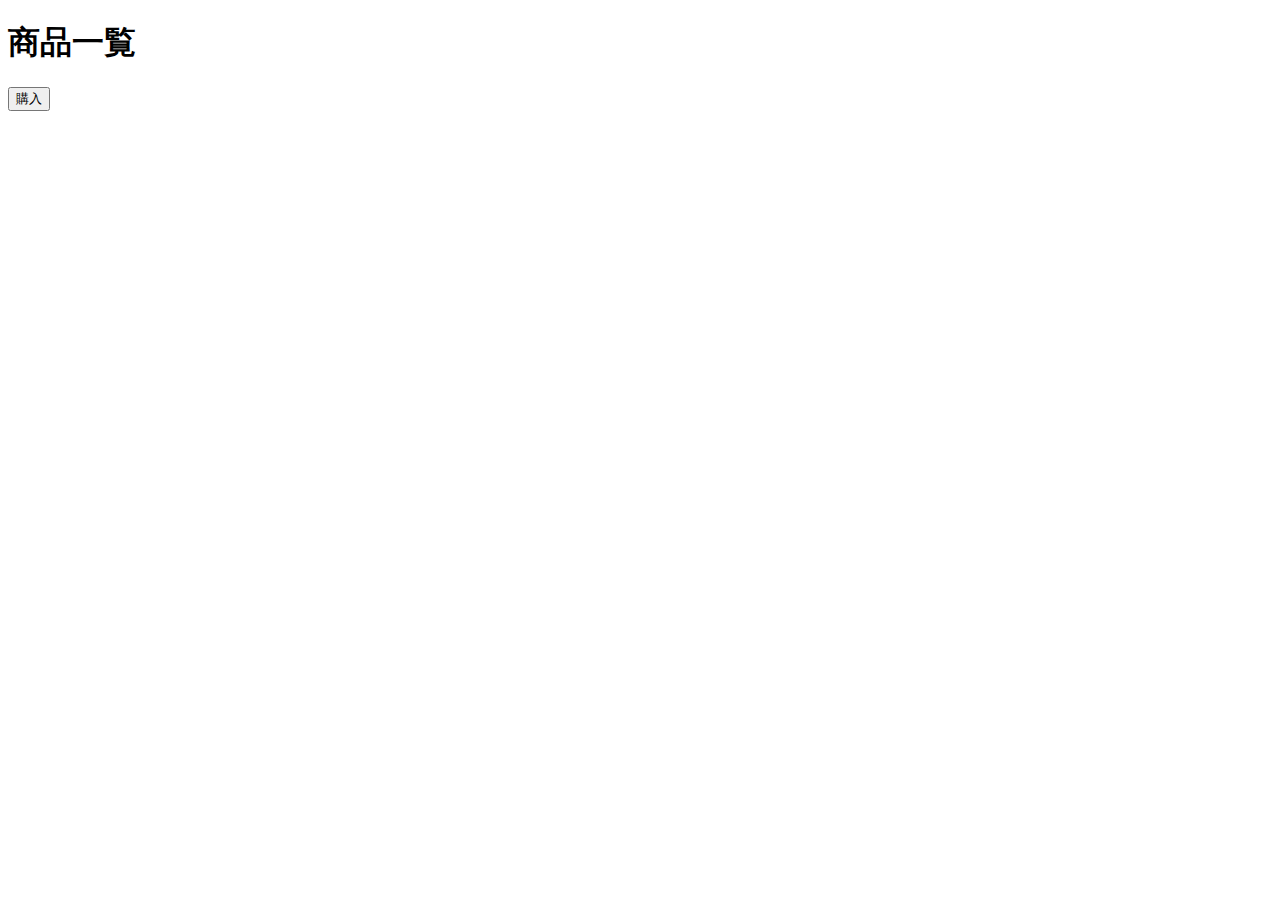
<file: index.html>
<!DOCTYPE html>
<html lang="ja">
<head>
  <meta charset="UTF-8">
  <meta name="viewport" content="width=device-width, initial-scale=1.0">
  <title>merchandise</title>
</head>
<body>
  <h1>商品一覧</h1>

  <!-- ボタン要素を追加 -->
  <button id="myButton">購入</button>

  <script>
    // ボタンがクリックされたときに呼ばれる関数
    function handleButtonClick() {
      alert('購入ありがとうございます!');
      // 別のページにリダイレクト
      window.location.href = 'completed_purchace.html';  // リダイレクト先のURLを指定してください
    }

    // ボタン要素を取得
    const myButton = document.getElementById('myButton');

    // ボタンにクリックイベントを追加して関数を呼ぶ
    myButton.addEventListener('click', handleButtonClick);
  </script>
</body>
</html>
</file>
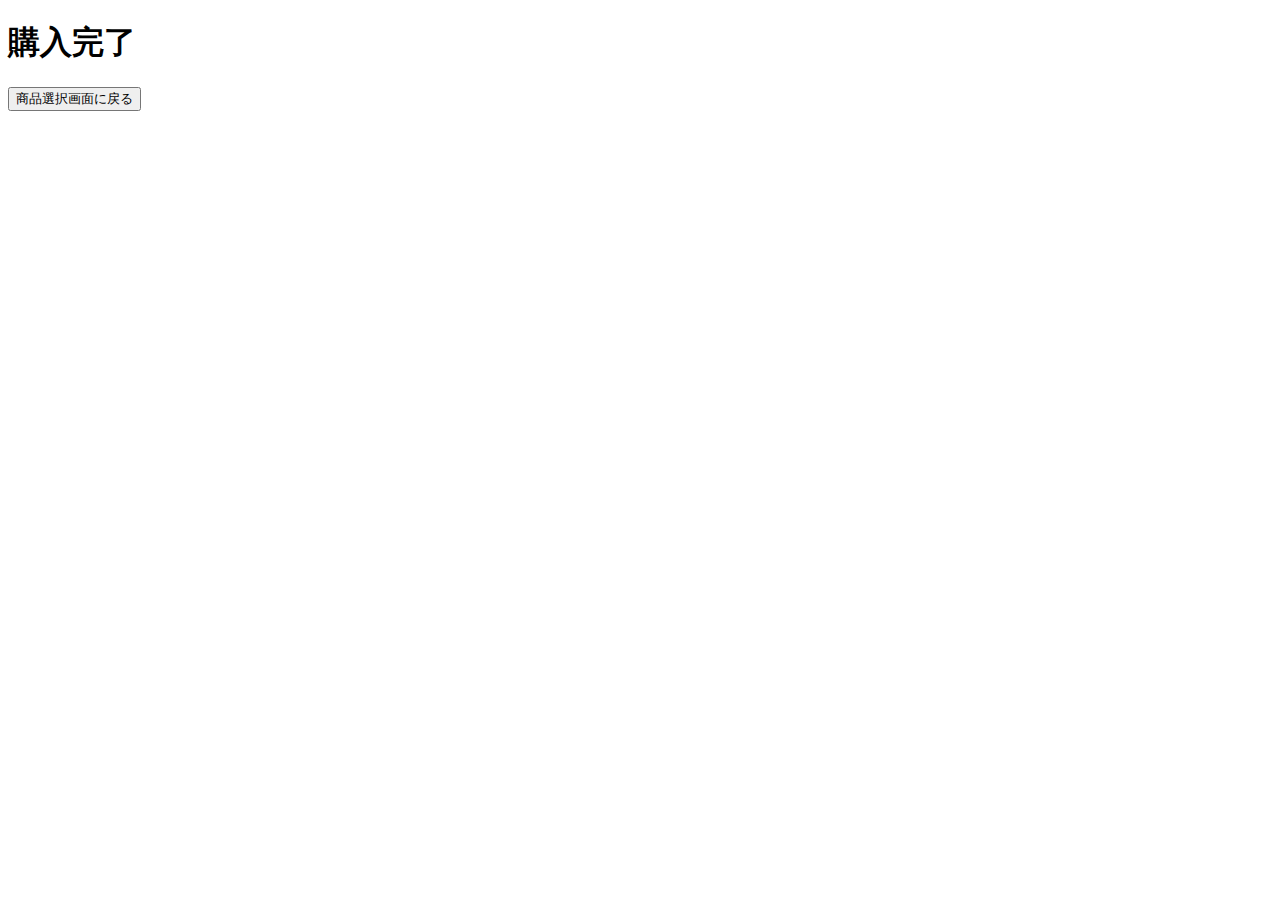
<file: completed_purchace.html>
<!DOCTYPE html>
<html>
<head>
    <title>Completed Purchace</title>
</head>
<body>
    <h1>購入完了</h1>
    
    <button id="Button">商品選択画面に戻る</button>

    <script>
    // ボタンがクリックされたときに呼ばれる関数
    function handleButtonClick() {
      // 別のページにリダイレクト
      window.location.href = 'index.html';  // リダイレクト先のURLを指定してください
    }

    // ボタン要素を取得
    const Button = document.getElementById('Button');

    // ボタンにクリックイベントを追加して関数を呼ぶ
    Button.addEventListener('click', handleButtonClick);
  </script>
</body>
</html>
</file>
